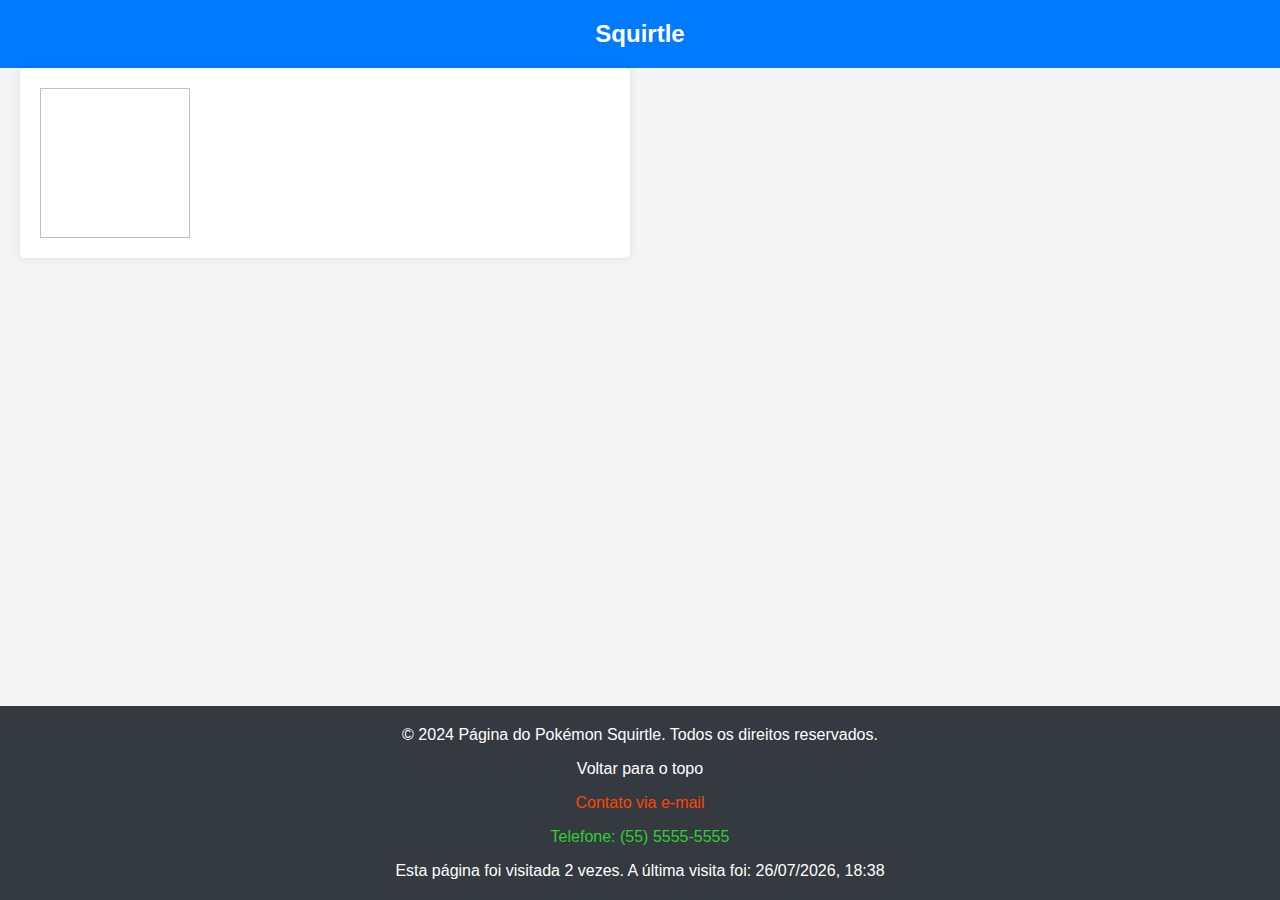
<file: pages/pokemon/index.html>
<!DOCTYPE html>
<html lang="pt-br">
  <head>
    <meta charset="UTF-8" />
    <meta name="viewport" content="width=device-width, initial-scale=1" />
    <title>Página do Pokémon Squirtle</title>

    <link rel="stylesheet" href="../../styles.css" />
    <link rel="stylesheet" href="./styles.css" />
  </head>
  <body>
    <header id="header">
      <a href="../../index.html">
        <h1>Squirtle</h1>
      </a>
    </header>

    <main>
      <section id="info-pokemon" aria-labelledby="info-pokemon-label">
        <img />
      </section>
    </main>

    <footer aria-label="Rodapé">
      <p aria-label="Copyright">
        &copy; 2024 Página do Pokémon Squirtle. Todos os direitos reservados.
      </p>
      <p><a href="#header">Voltar para o topo</a></p>
      <p><a href="mailto:contato@squirtlepage.com">Contato via e-mail</a></p>
      <p><a href="tel:+5555555555">Telefone: (55) 5555-5555</a></p>
    </footer>
    <script src="./index.js"></script>
    <script src="../../footer-counter.js"></script>
  </body>
</html>
</file>
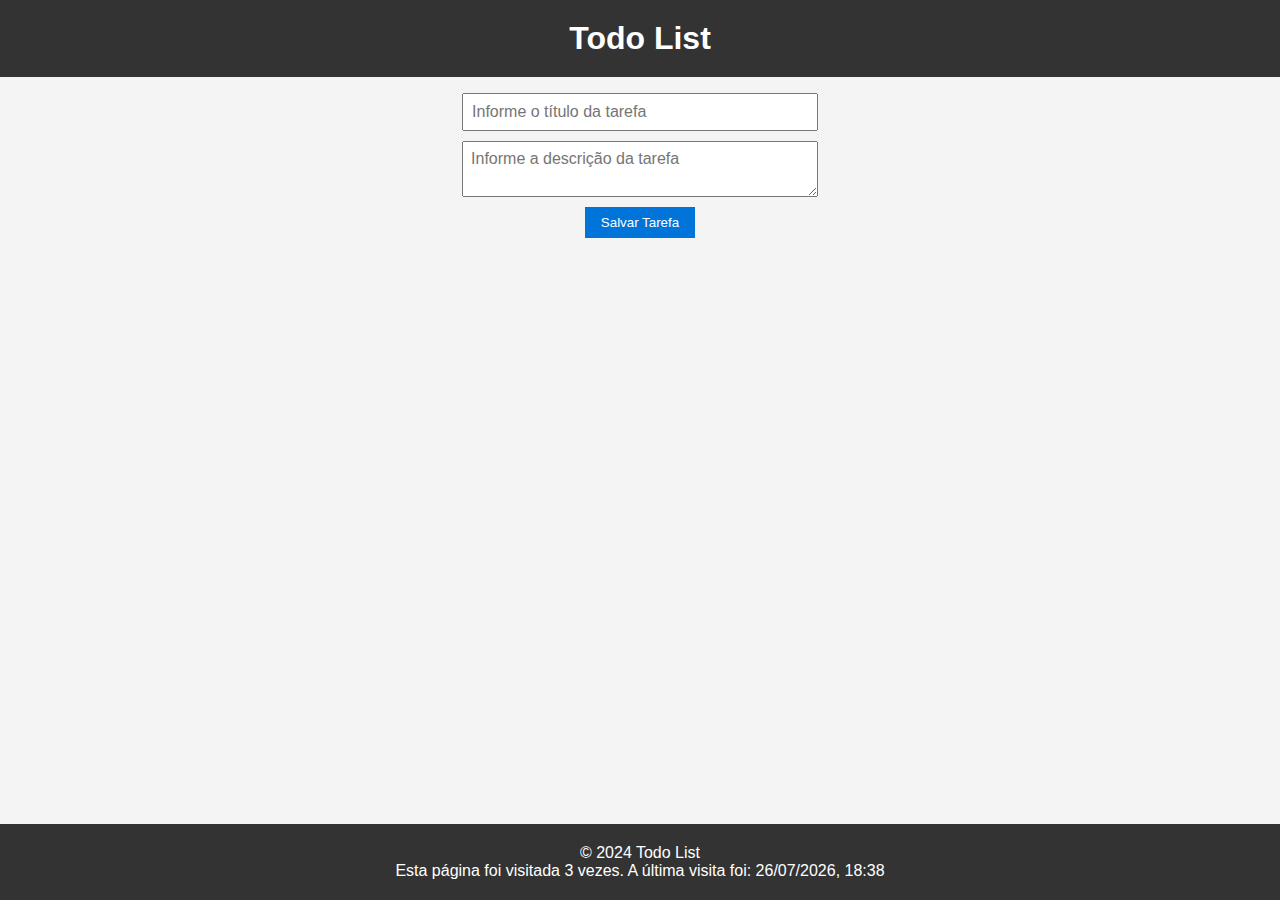
<file: pages/todo/index.html>
<!DOCTYPE html>
<html lang="pt-br">

<head>
  <meta charset="UTF-8" />
  <meta name="viewport" content="width=device-width, initial-scale=1.0" />
  <title>Todo List</title>
  <link rel="stylesheet" href="./styles.css" />
</head>

<body>
  <div class="container">
    <header>
      <h1>Todo List</h1>
    </header>
    <main>
      <dialog>
        <form id="editTaskForm" onsubmit="editTask()">
          <input type="text" id="id" name="id" hidden>
          <input type="text" name="title" id="title" required placeholder="Informe o título da tarefa" />
          <textarea id="description" name="description" required placeholder="Informe a descrição da tarefa"></textarea>
          <div>
            <button type="submit">Editar Tarefa</button>
            <button type="button" onclick="closeDialog()">Cancelar</button>
          </div>
        </form>
      </dialog>

      <!-- Formulário para adicionar tarefas -->
      <form id="taskForm" onsubmit="addTask(event)">
        <input type="text" name="title" id="title" required placeholder="Informe o título da tarefa" />
        <textarea id="description" name="description" required placeholder="Informe a descrição da tarefa"></textarea>
        <button type="submit">Salvar Tarefa</button>
      </form>

  
      <ul id="taskList"></ul>
    </main>
    <footer>&copy; 2024 Todo List</footer>
  </div>

  <script src="./index.js"></script>
  <script src="../../footer-counter.js"></script>
</body>

</html>
</file>
<file: pages/pokemon/styles.css>
section img {
  width: 150px;
  height: 150px;

  cursor: pointer;
}
</file>
<file: pages/todo/styles.css>
body,
h1,
h2,
p,
ul,
ol,
li,
figure,
table,
th,
td {
  margin: 0;
  padding: 0;
}

* {
  box-sizing: border-box;
}

body {
  font-family: 'Arial', sans-serif;
  color: #333;
  background-color: #f4f4f4;
  height: 100vh;
  display: flex;
  flex-direction: column;
}

.container {
  display: grid;
  grid-template-rows: auto 1fr auto;
  min-height: 100vh;
}

header,
footer {
  background-color: #333;
  color: #fff;
  padding: 20px;
  text-align: center;
}

main {
  padding: 1rem;
}

main form {
  display: flex;
  flex-direction: column;
  gap: 10px;
  align-items: center;
  width: 40ch;
  margin: 0 auto;
}

input,
textarea {
  width: 100%;
  padding: 0.5rem;
  font-size: 16px;
}

input,
textarea::placeholder {
  font-family: 'Arial', sans-serif;
}

button {
  background-color: #0074d9;
  color: #fff;
  border: none;
  padding: 0.5rem 1rem;
  cursor: pointer;
}

ul {
  list-style: none;
  padding: 0;
  max-width: 80ch;
  margin: 0 auto;
}

li {
  margin: 0.5rem 0;
  padding: 20px;
  border: solid 1px #ccc;
  display: flex;
  flex-direction: row;
  width: 100%;
}

li div {
  display: flex;
  flex-direction: column;
  gap: 10px;
}

li p {
  white-space: pre-wrap;
  margin-top: 10px;
}

li button {
  background-color: #676767;
  border: none;
  padding: 0.5rem 1rem;
  cursor: pointer;
  margin: -10px -10px -10px auto;
  border-radius: 5px;
  width: 28px;
  height: 28px;
  display: flex;
  align-items: center;
  justify-content: center;
}

dialog {
  border-radius: 5px;
}
</file>
<file: styles.css>
/* Reset de estilos para garantir consistência em diferentes navegadores */
body,
h1,
h2,
p,
ul,
ol,
li,
figure,
table,
th,
td {
  margin: 0;
  padding: 0;
}

* {
  box-sizing: border-box;
}

/* Estilos gerais */

body {
  font-family: 'Arial', sans-serif;
  color: #333;
  background-color: #f4f4f4;
  height: 100vh;
  display: flex;
  flex-direction: column;
}

main {
  display: grid;
  grid-template-columns: repeat(2, 1fr);
  gap: 20px;
  margin: 0 20px;
}

@media (max-width: 768px) {
  main {
    grid-template-columns: 1fr;
  }
}

main > section {
  padding: 20px;
}

main section,
main article {
  color: black;
  background-color: #fff;
  padding: 20px;
  border-radius: 5px;
  box-shadow: 0 0 10px rgba(0, 0, 0, 0.1);
  margin-bottom: 20px;
  display: flex;
  flex-direction: column;
}

section h1,
section h2,
section h3 {
  margin-bottom: 8px;
}

article h1,
article h2,
article h3 {
  margin-bottom: 10px;
}

p {
  margin-bottom: 16px;
}

ul li {
  list-style-position: inside;
}

/* Header */

header {
  background-color: #007bff;
  color: #fff;
  padding: 20px;
  display: flex;
  justify-content: center;
}

header h1 {
  font-size: 24px;
}

header a {
  text-decoration: none;
  color: white;
}

@media (max-width: 768px) {
  header h1 {
    font-size: 20px;
  }

  h2 {
    font-size: 18px;
  }
}

/* Lista de navegação */

nav ul {
  list-style: none;
  display: flex;
  gap: 20px;
  justify-content: center;
  flex-wrap: wrap;
  background-color: #343a40;
  padding: 10px;
  margin-bottom: 20px;
}

@media (max-width: 768px) {
  nav ul {
    flex-direction: column;
    align-items: center;
  }
}

nav a {
  text-decoration: none;
  color: #fff;
  font-weight: bold;
  transition: color 0.8s;
}

nav a:hover {
  color: #ffc107;
}

/* Seções */

#info-squirtle img {
  width: 150px;
  height: 150px;
  align-self: center;
}

#info-squirtle div {
  display: flex;
  justify-content: space-evenly;
  flex-wrap: wrap;
}

#info-squirtle img,
#evolucao img {
  transition: transform 0.3s ease-in-out;
}

#info-squirtle img:hover,
#evolucao img:hover {
  transform: scale(1.1);
}

#evolucao a {
  text-decoration: none;
  color: black;
}

#info-squirtle img:nth-of-type(2) {
  padding: 35px;
}

#curiosidades li::marker {
  content: '🔍';
}

#curiosidades ul {
  display: flex;
  flex-direction: column;
  gap: 12px;
}

#evolucao ul {
  display: flex;
  justify-content: space-around;
  flex-wrap: wrap;
  list-style: none;
}

@media (max-width: 768px) {
  #evolucao ul {
    flex-direction: column;
    align-items: center;
  }
}

#evolucao img {
  height: 150px;
  width: 150px;
}

#evolucao figcaption {
  font-weight: 600;
  font-size: 20px;
  text-align: center;
  margin-top: 16px;
}

@media (max-width: 768px) {
  #evolucao figcaption {
    font-size: 16px;
  }
}

article {
  background-color: #ffc107;
  color: #fff;
}

/* Links */

#recursos a,
footer a {
  transition: opacity 0.3s ease-in-out;
}

a[target='_blank'] {
  color: #4592c4;
  font-weight: bold;
}

a[target='_blank']:hover {
  opacity: 0.8;
}

/* Footer */

footer {
  background-color: #343a40;
  color: #fff;
  padding: 20px;
  bottom: 0;
  display: flex;
  flex-direction: column;
  align-items: center;
  gap: 16px;
  margin-top: auto;
}

footer p {
  margin-bottom: 0;
}

footer a {
  text-decoration: none;
}

footer a[href*='#'] {
  color: white;
}

footer a[href*='mailto'] {
  color: orangered;
}

footer a[href*='tel'] {
  color: limegreen;
}

footer a[href]:hover {
  opacity: 0.8;
}
/* 
@keyframes fadeIn {
  0% {
    opacity: 0;
    transform: translateY(-20px);
  }
  100% {
    opacity: 1;
    transform: translateY(0);
  }
}

main > section,
main > article {
  animation: fadeIn 0.5s ease-in-out forwards;
} */
</file>
